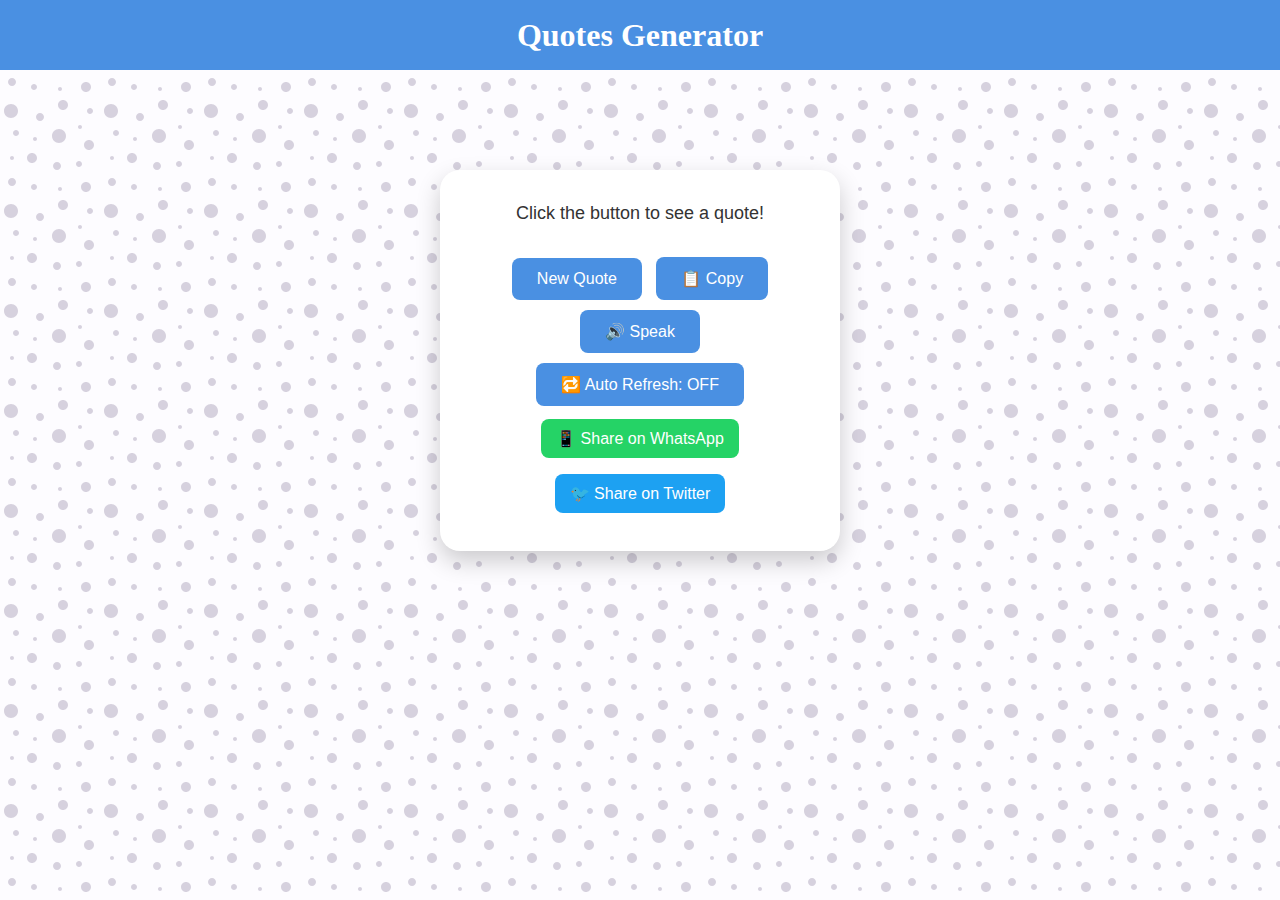
<file: index.html>
<!DOCTYPE html>
<html lang="en">
<head>
  <meta charset="UTF-8">
  <meta name="viewport" content="width=\, initial-scale=1.0">
  <meta name="description" content="A safe and fun quotes generator built by Paras.">
  <title>Document</title>
  <link rel="stylesheet" href="style.css">
</head>
<body>
   <nav>
    <h1>Quotes Generator</h1>
  </nav>
  <div class="quote-box">
    <p id="quote" class="fade show">Click the button to see a quote!</p>
    <p id="author"></p>

    <button onclick="generateQuote()">New Quote</button>
    <button id="copyBtn" class="btn">📋 Copy</button>
    <button id="speakBtn" class="btn">🔊 Speak</button>
    <button id="autoRefreshBtn" class="btn">🔁 Auto Refresh: OFF</button>

    <button id="whatsappBtn">📱 Share on WhatsApp</button>
    <button id="twitterBtn">🐦 Share on Twitter</button>

  </div>

  <script src="script.js"></script>
</body>
</html>
</file>
<file: style.css>
*{
  margin: 0;
  padding: 0;
  box-sizing: border-box;
}
body {
  height: 100vh;
  background-color: #fdfcff;
  font-family: 'Poppins', sans-serif;
  background-image: url("data:image/svg+xml,%3Csvg width='100' height='100' viewBox='0 0 100 100' xmlns='http://www.w3.org/2000/svg'%3E%3Cpath d='M11 18c3.866 0 7-3.134 7-7s-3.134-7-7-7-7 3.134-7 7 3.134 7 7 7zm48 25c3.866 0 7-3.134 7-7s-3.134-7-7-7-7 3.134-7 7 3.134 7 7 7zm-43-7c1.657 0 3-1.343 3-3s-1.343-3-3-3-3 1.343-3 3 1.343 3 3 3zm63 31c1.657 0 3-1.343 3-3s-1.343-3-3-3-3 1.343-3 3 1.343 3 3 3zM34 90c1.657 0 3-1.343 3-3s-1.343-3-3-3-3 1.343-3 3 1.343 3 3 3zm56-76c1.657 0 3-1.343 3-3s-1.343-3-3-3-3 1.343-3 3 1.343 3 3 3zM12 86c2.21 0 4-1.79 4-4s-1.79-4-4-4-4 1.79-4 4 1.79 4 4 4zm28-65c2.21 0 4-1.79 4-4s-1.79-4-4-4-4 1.79-4 4 1.79 4 4 4zm23-11c2.76 0 5-2.24 5-5s-2.24-5-5-5-5 2.24-5 5 2.24 5 5 5zm-6 60c2.21 0 4-1.79 4-4s-1.79-4-4-4-4 1.79-4 4 1.79 4 4 4zm29 22c2.76 0 5-2.24 5-5s-2.24-5-5-5-5 2.24-5 5 2.24 5 5 5zM32 63c2.76 0 5-2.24 5-5s-2.24-5-5-5-5 2.24-5 5 2.24 5 5 5zm57-13c2.76 0 5-2.24 5-5s-2.24-5-5-5-5 2.24-5 5 2.24 5 5 5zm-9-21c1.105 0 2-.895 2-2s-.895-2-2-2-2 .895-2 2 .895 2 2 2zM60 91c1.105 0 2-.895 2-2s-.895-2-2-2-2 .895-2 2 .895 2 2 2zM35 41c1.105 0 2-.895 2-2s-.895-2-2-2-2 .895-2 2 .895 2 2 2zM12 60c1.105 0 2-.895 2-2s-.895-2-2-2-2 .895-2 2 .895 2 2 2z' fill='%239C92AC' fill-opacity='0.4' fill-rule='evenodd'/%3E%3C/svg%3E");
}
nav{
  height: 70px;
  width: 100%;
  background-color: #4a90e2;
}
nav h1{
  font-family: Lucida Handwriting , cursive;
  color: white;
  text-align: center;
  line-height: 70px;
}
/* Quote Box */
.quote-box {
  background-color: #ffffff;
  padding: 30px;
  border-radius: 20px;
  box-shadow: 0 10px 25px rgba(0, 0, 0, 0.2);
  width: 100%;
  max-width: 400px;
  text-align: center;
  margin: 100px auto;
}

/* Quote Text */
#quote {
  font-size: 18px;
  color: #333;
  margin-bottom: 25px;
  transition: all 0.3s ease;
  line-height: 1.5;
}

#author {
  margin-top: 10px;
  font-style: italic;
  color: #666;
}

/* Button Styles */
button {
  padding: 12px 25px;
  font-size: 16px;
  border: none;
  border-radius: 8px;
  background-color: #4a90e2;
  color: white;
  cursor: pointer;
  transition: background 0.3s ease;
  margin: 5px;
}

button:hover {
  background-color: #357ab8;
}

/* Fade Animation */
.fade {
  opacity: 0;
  transition: opacity 0.3s ease-in-out;
}

.fade.show {
  opacity: 1;
}

/* Button for Sharing */
#whatsappBtn, #twitterBtn {
  padding: 10px 15px;
  margin: 8px 5px;
  border: none;
  border-radius: 8px;
  cursor: pointer;
}

#whatsappBtn {
  background-color: #25D366;
  color: white;
}

#twitterBtn {
  background-color: #1DA1F2;
  color: white;
}

/* ✅ Responsiveness */
@media (max-width: 480px) {
  #quote {
    font-size: 16px;
  }

  .quote-box {
    padding: 25px;
  }

  button {
    font-size: 14px;
    padding: 10px 20px;
  }
}
@media (max-width: 400px){
  .quote-box{
   width: 90%;
  }

  button {
    padding: 8px 15px;
  }
}
</file>
